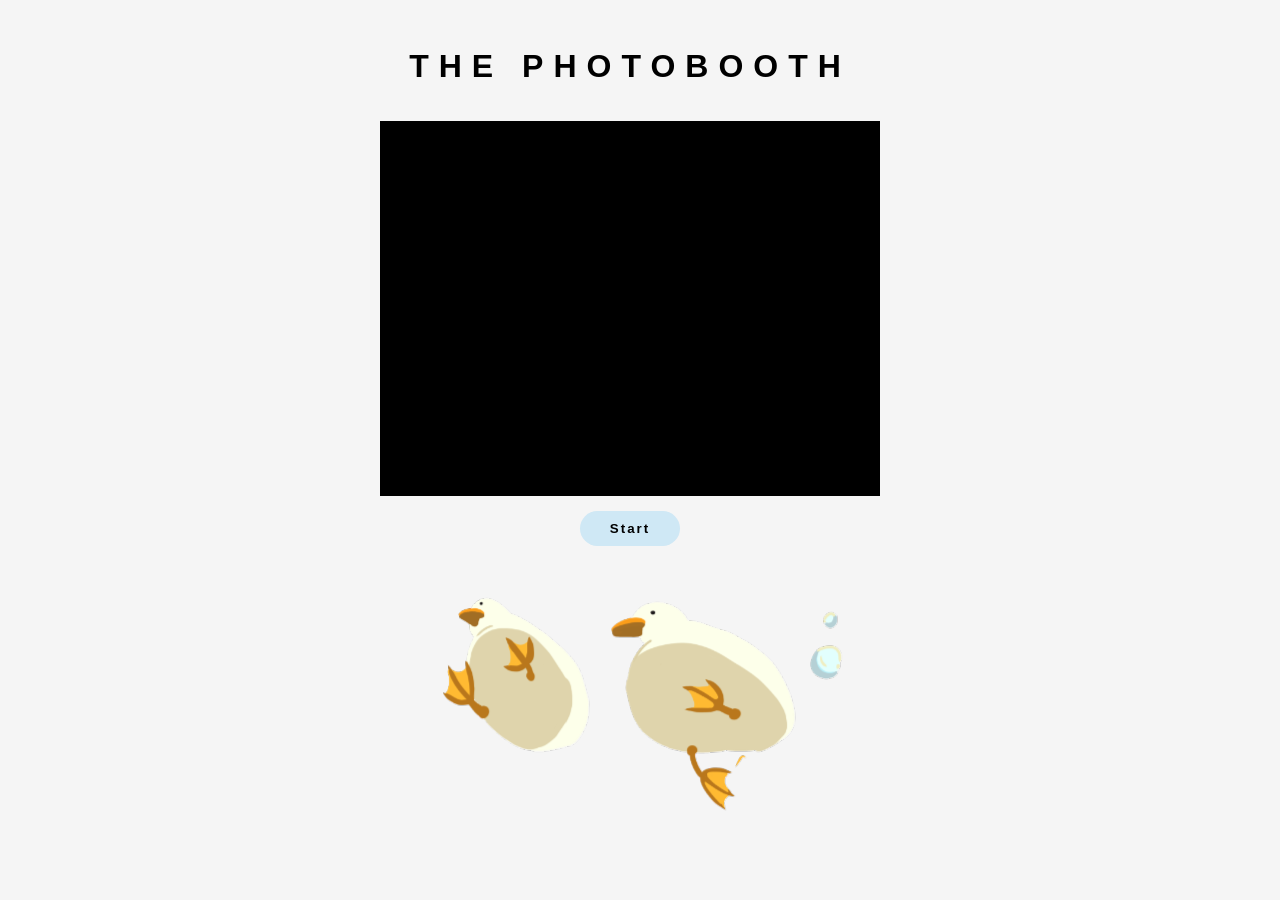
<file: index.html>
<!doctype html>
<html>
<head>
	<title>Photobooth!</title>
	<link rel = 'stylesheet' href = 'style.css'>
</head>


<body>
	<div class = 'app'> 
		<div class = 'left'>
			<h1>THE PHOTOBOOTH</h1>
			<div class = 'camera'>
				<video id="video" autoplay></video>
				<div id = 'countdown'>3</div>
			</div>

			<canvas id='canvas'></canvas>

			<div class = 'controls'>
				<button id="startB">Start</button>

				<div id = 'aftButtons' style = "display: none;">
					<button id="retake">Retake</button>
					<button id="next">Next</button>
				</div>
			</div>

			
		</div>

		<div class = 'previews'>
			<img id="shot1">
			<img id="shot2">
			<img id="shot3">
		</div>
	</div>

	<img id = 'slidingDucks' src = 'stickers/sliding_ducks.png'>

	<div id="strip"></div>

	<script src = "script.js"></script>

</body>

</html>
</file>
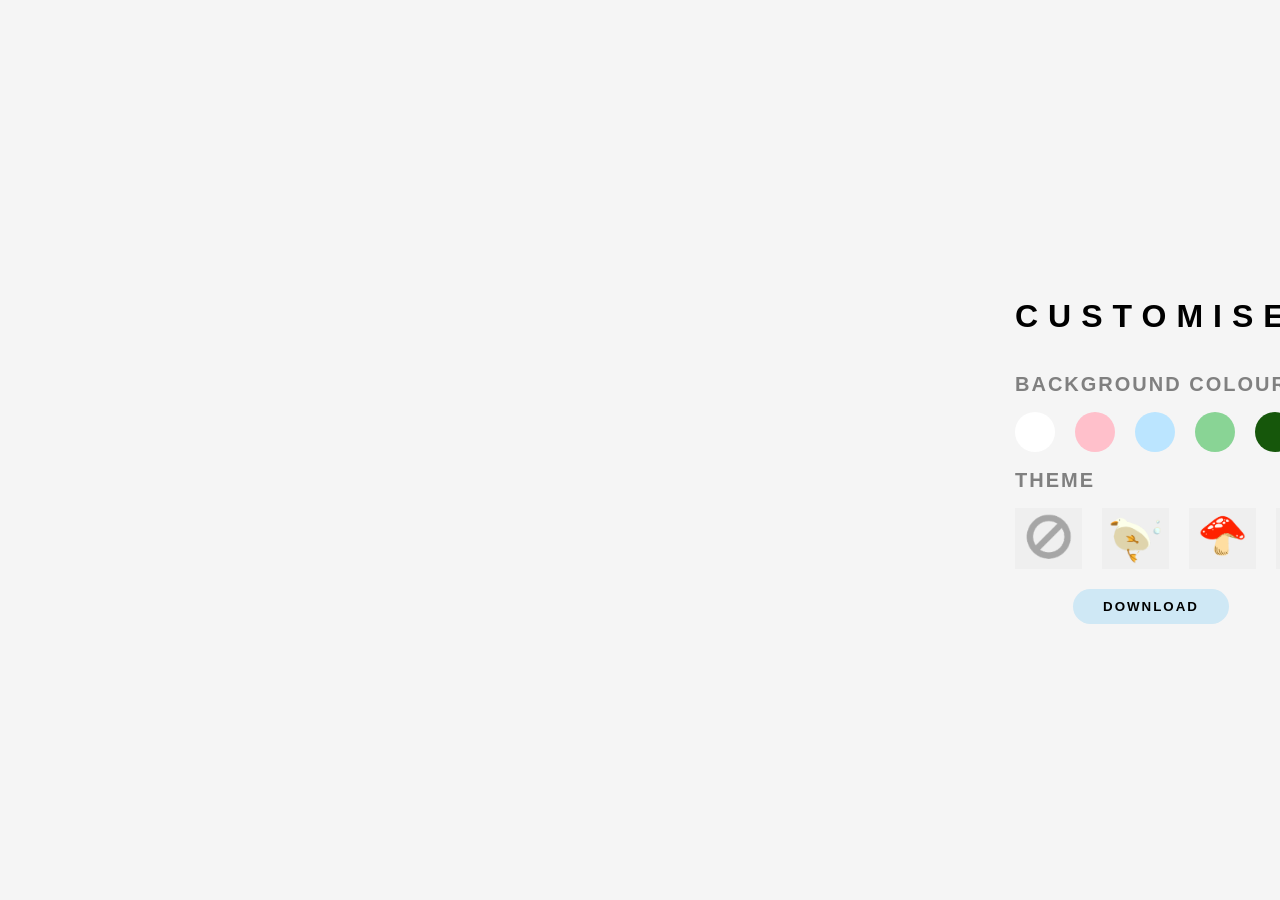
<file: customise.html>
<!doctype html>
<html>
<head>
    <title>Customise</title>
    <link rel = 'stylesheet' href = 'style.css'>
</head>

<body>
    <div class = 'customise'>
        <div class = 'photostrip_div'>
            <canvas id = 'stripImage'></canvas>
        </div>

        <div class = 'right'>
            <h1>CUSTOMISE!</h1>
            <div id = 'colours'>
                <h2>BACKGROUND COLOUR</h2>
                <div class = 'choices'>
                    <!-- ADD COLOURS -->
                    <button id = 'whiteB'></button>
                    <button id = 'pinkB'></button>
                    <button id = 'blueB'></button>
                    <button id = 'greenB'></button>
                    <button id = 'darkGB'></button>
                    <button id = 'blueBB'></button>
                    <button id = 'beigeB'></button>
                </div>

            </div>

            <div id = 'theme'>
                <h2>THEME</h2>
                <!-- add stuff -->
                <div class = 'choices'>
                    <!-- ADD THEMES -->
                    <button id = 'noneB'>
                        <img src = 'icons/none.png'>
                    </button>
                    <button id = 'duckB'>
                        <img src = 'icons/duck.png'>
                    </button>
                    <button id = 'mushroomB'>
                        <img src = 'icons/mushroom.png'>
                    </button>
                    <button id = 'fishB'>
                        <img src = 'icons/fish.png'>
                    </button>
                </div>
            </div>

        <div class = 'buttons'>
            <button id = 'download'>DOWNLOAD</button>
            <button id = 'home'>HOME</button>
        </div>

    </div>




	<script src = "script.js"></script>

</body>
</html>
</file>
<file: style.css>
/* GENERAL */
html, body {
	margin: 0;
	width: 100%;
	min-height: 100vh;
}

body {
	display: flex;
	flex-direction: column;
	align-items: center;
	justify-content: center;
	background: #f5f5f5;
	font-family: Arial, Helvetica, sans-serif;
}

h1 {
	letter-spacing: 10px;
	font-weight: bold;
}

h2 {
	font-size: 20px;
	letter-spacing: 2px;
	color: grey;
}

h3 {
	font-size: 15px;
	letter-spacing: 2px;
	color: grey;
	}

/* buttons */
#retake, #download, #next, #snap, #startB, #home {
	padding: 10px 30px;
	border-radius: 20px;
	border: none;
	background: #cfe8f5;
	font-weight: bold;
	letter-spacing: 2px;
	cursor: pointer;
}

/* INDEX.HTML */
.app{
	flex-direction: row; /* align horizontally */
	display: flex;
	justify-content: center; /* center: x-position */
	align-items: center;  /* center: y-position */
	gap: 20px;
}

.previews{
	flex-direction: column;
	display: flex;
	justify-content: center;
	align-items: center;
	gap: 10px
}

.camera{
    width: 500px;
    height: 375px;
    position: relative;
    overflow: hidden;
    background: black;
}

video {
	width: 100%;
    height: 100%;
    object-fit: cover;
    transform: scaleX(-1);
	display: block;
}

#countdown{
	position: absolute;  /* puts number on top of video */
	top:50%;
	left:50%;
	transform: translate(-50%, -50%);
	/* this whole part centers the number in the page */

	visibility: hidden;
	font-size: 80px;
	color: white;
	font-weight: bold;
	pointer-events: none;  /* lets clicks pass through*/
}

.left{
	flex-direction: column;
	display: flex;
	align-items: center;
	gap: 15px;
}

#shot1, #shot2, #shot3 {
	height: 100px;
	width: auto;
	object-fit: cover;
}

#canvas {
	display: none;
}



/* CUSTOMISE.HTML */
.right {
	display: flex;
	flex-direction: column;
}

.buttons, #aftButtons {
	display: flex;
	flex-direction: row;
	gap: 20px;
}

#stripImage {
	height: 550px;
}

#download {
	margin-top: 20px;
	display: block;
	margin-left: auto;
	margin-right: auto;
}

.choices {
	display: flex;
	gap: 20px;
}

.customise {
	display: flex;
	flex-direction: row;
	justify-content: center;
	align-items: center;
	height: 100vh;
	gap: 50px;
}

/* COLOURS */
#pinkB, #blueB, #greenB, #whiteB, #darkGB, #blueBB, #beigeB {
	padding: 20px;
	border-radius: 50%;
	border: none;
}

#whiteB {background-color: white;}
#pinkB {background-color: pink;}
#blueB {background-color: #bbe5ff;}
#greenB {background-color: #89d495;}
#darkGB {background-color: #16570B}
#blueBB {background-color: #50EAFF}
#beigeB {background-color: #DDAB91}

/* THEMES */
#duckB, #noneB, #fishB, #mushroomB {
	border: none;}

#duckB img, #noneB img, #fishB img, #mushroomB img {
	width: 55px;
	height: auto;
	background-color: none;
}


/* HOME.HTML */
.middle {
	display: flex;
	flex-direction: column;
	align-items: center;
	justify-content: center;
	width: 100%;
	gap: 20px;
}

.photostrips {
	display: flex;
	flex-direction: row;
	align-items: center;
	justify-content: center;
	height: 100%;
	gap: 50px;
}



/* MOBILE RESPONSIVE */
@media (max-width: 768px) {
	camera {
		width: 100%;
		max-width: 500px;
		aspect-ratio: 4 / 3;
		height: auto;	
	}

	video {
		object-fit: contain;
	}
	
	body {
		justify-content: flex-start;
		padding: 20px;
		overflow-x: hidden;
	}

	h1 {
		font-size: 28px;
		letter-spacing: 5px;
		text-align: center;
	}

	h2 {
		font-size: 15px;
		text-align: center;
	}

	/* take photo page */
	.app {
		flex-direction: column;
		width: 100%;
		gap: 18px;
	}

	.left {
		width: 100%;
	}

	.previews {
		flex-direction: row;
		width: 100%;
		justify-content: center;
		gap: 8px;
	}

	#shot1, #shot2, #shot3 {
		aspect-ratio: 4 / 3;
		object-fit: cover;
	}


	.controls {
		width: 100%;
		display: flex;
		justify-content: center;
	}

	#aftButtons {
		gap: 10px;
		justify-content: center;
	}

	#retake, #download, #next, #snap, #startB, #home {
		padding: 12px 22px;
		font-size: 13px;
	}

	#slidingDucks {
		max-width: 90%;
		height: auto;
	}

	/* customise page */
	.customise {
		flex-direction: column;
		height: auto;
		min-height: 100vh;
		width: 100%;
		gap: 20px;
		padding: 20px 0;
	}

	.photostrip_div {
		width: 100%;
		display: flex;
		justify-content: center;
	}

	#stripImage {
		max-width: 85vw;
		height: auto;
		max-height: 60vh;
	}

	.right {
		width: 100%;
		align-items: center;
		text-align: center;
	}

	#colours, #theme {
		width: 100%;
		display: flex;
		flex-direction: column;
		align-items: center;
	}

	.choices {
		justify-content: center;
		flex-wrap: wrap;
		gap: 15px;
	}

	.buttons {
		justify-content: center;
		flex-wrap: wrap;
		gap: 12px;
	}

	#pinkB, #blueB, #greenB, #whiteB, #darkGB, #blueBB, #beigeB {
		padding: 18px;
	}

	#duckB img, #noneB img, #fishB img, #mushroomB img {
		width: 48px;
	}
}
</file>
